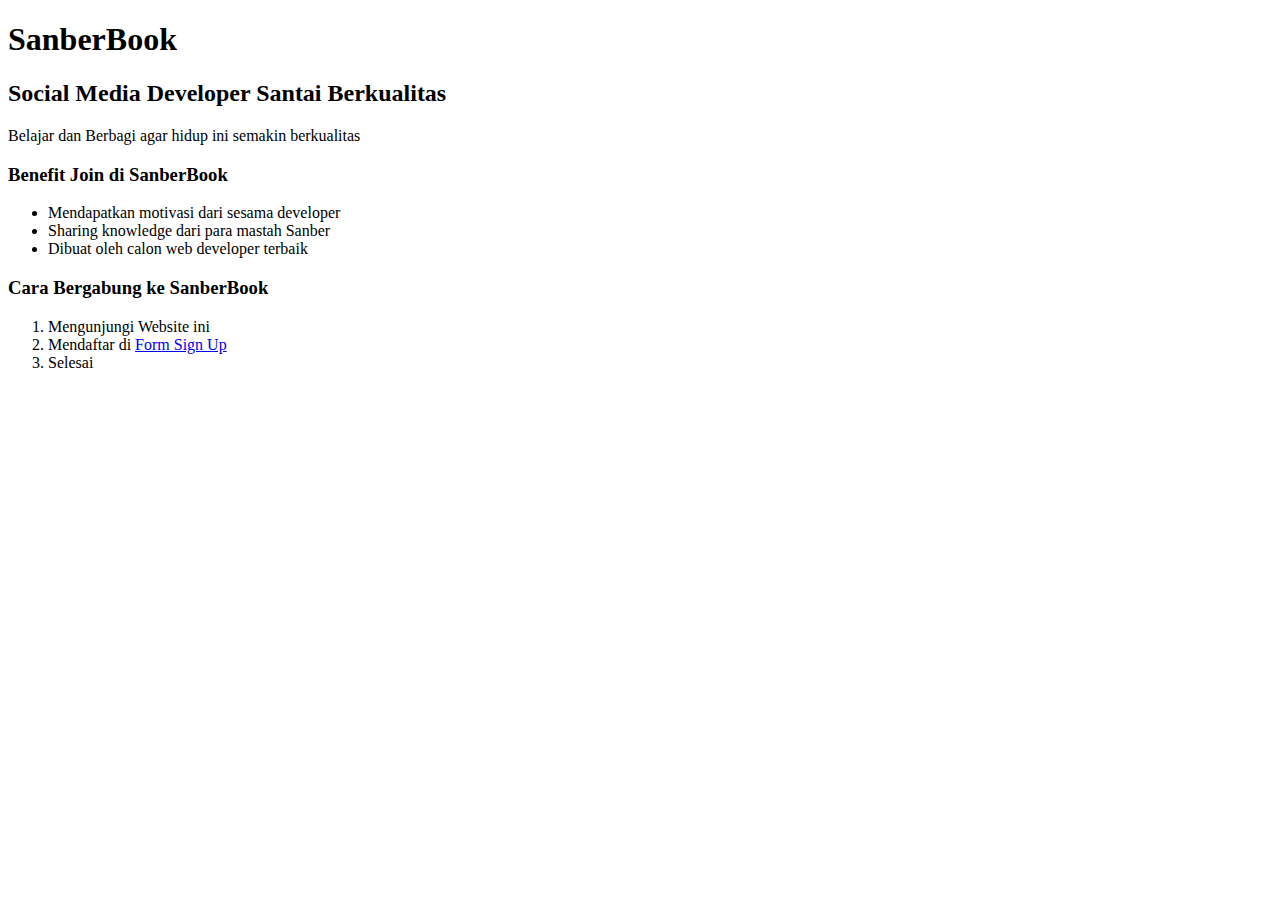
<file: Week 1 Day 1 - Berlatih HTML/index.html>
<!DOCTYPE html>
<html lang="en">

<head>
    <meta charset="UTF-8">
    <meta name="viewport" content="width=device-width, initial-scale=1.0">
    <title>Berlatih HTML</title>
</head>

<body>
    <h1>SanberBook</h1>

    <h2>Social Media Developer Santai Berkualitas</h2>

    <p>Belajar dan Berbagi agar hidup ini semakin berkualitas</p>

    <h3>Benefit Join di SanberBook</h3>

    <ul>
        <li>Mendapatkan motivasi dari sesama developer</li>
        <li>Sharing knowledge dari para mastah Sanber</li>
        <li>Dibuat oleh calon web developer terbaik</li>
    </ul>

    <h3>Cara Bergabung ke SanberBook</h3>

    <ol>
        <li>Mengunjungi Website ini</li>
        <li>Mendaftar di <a href="form.html">Form Sign Up</a></li>
        <li>Selesai</li>
    </ol>
</body>

</html>
</file>
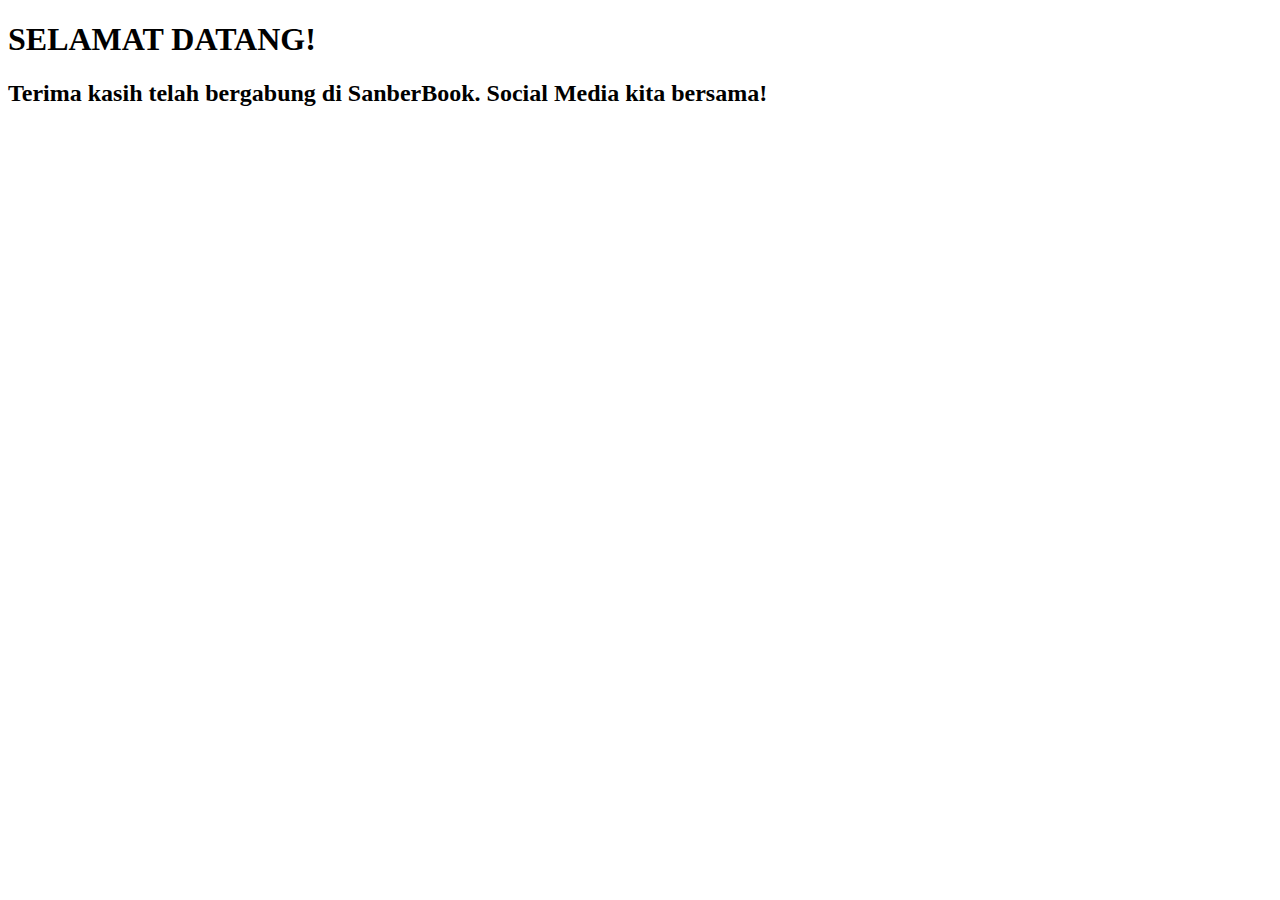
<file: Week 1 Day 1 - Berlatih HTML/welcome.html>
<!DOCTYPE html>
<html lang="en">

<head>
    <meta charset="UTF-8">
    <meta name="viewport" content="width=device-width, initial-scale=1.0">
    <title>Welcome Page</title>
</head>

<body>
    <h1>SELAMAT DATANG!</h1>
    <h2>Terima kasih telah bergabung di SanberBook. Social Media kita bersama!</h2>

</body>

</html>
</file>
